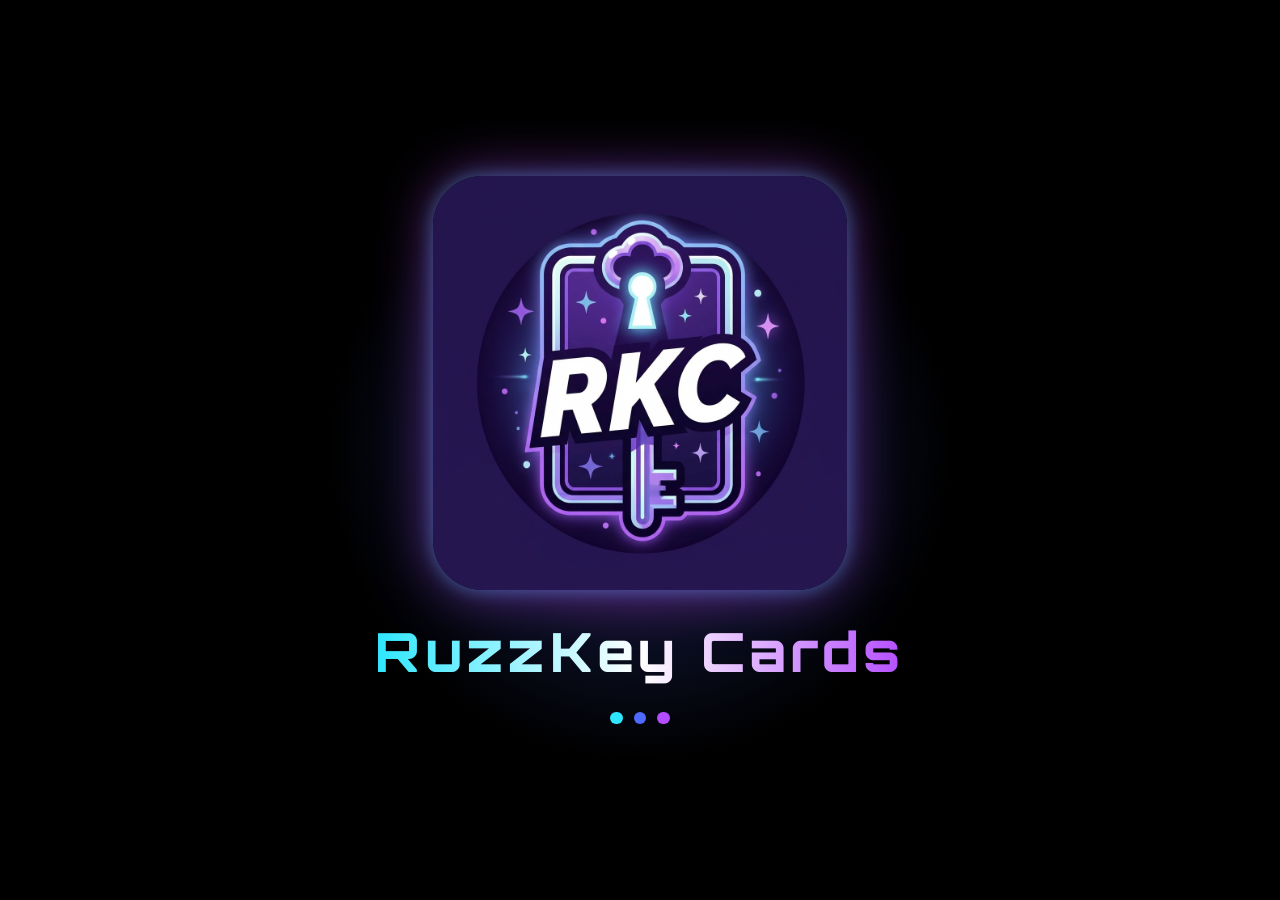
<file: index.html>
<!doctype html>
<html lang="de">
<head>
  <meta charset="utf-8">
  <meta name="viewport" content="width=device-width, initial-scale=1, viewport-fit=cover, user-scalable=no">
  <title>RuzzKey Cards – Stream-Display</title>
  <meta name="description" content="Stream-Display für die Live-Verkäufe von RuzzKey Cards (RKC).">
  <meta name="theme-color" content="#000000">
  <meta name="color-scheme" content="dark">
  <meta name="mobile-web-app-capable" content="yes">
  <meta name="apple-mobile-web-app-capable" content="yes">
  <meta name="apple-mobile-web-app-status-bar-style" content="black-translucent">
  <link rel="manifest" href="manifest.webmanifest">
  <link rel="icon" type="image/png" sizes="64x64" href="icons/favicon-64.png">
  <link rel="icon" type="image/jpeg" href="logo.jpg">
  <link rel="apple-touch-icon" href="icons/icon-192.png">
  <link rel="preload" href="fonts/orbitron-latin.woff2" as="font" type="font/woff2" crossorigin>
  <link rel="preload" href="fonts/nunito-latin.woff2" as="font" type="font/woff2" crossorigin>
  <link rel="stylesheet" href="styles.css">
</head>
<body class="theme-rkc">

  <!-- Ladebildschirm -->
  <div id="splash" aria-hidden="true">
    <div class="splash-glow"></div>
    <img class="splash-logo logo-img" src="logo.jpg" alt="" width="1024" height="1024">
    <div class="splash-name">RuzzKey Cards</div>
    <div class="splash-dots"><span></span><span></span><span></span></div>
  </div>

  <!-- Hintergrund: eigene Medien + Partikel/Wesen -->
  <div id="bgMedia" aria-hidden="true"></div>
  <canvas id="scene" aria-hidden="true"></canvas>

  <!-- Anzeige -->
  <div id="stage">
    <div id="drift">
      <header class="top">
        <div class="brand" data-mod="logo">
          <div class="logo-wrap"><img class="logo logo-img" src="logo.jpg" alt="RuzzKey Cards Logo" width="1024" height="1024"></div>
          <div class="brand-text">
            <div class="shop-name">RuzzKey Cards</div>
            <div class="tagline" id="tagline"></div>
          </div>
        </div>
        <div class="clock" data-mod="clock">
          <div class="clock-time"><span id="clockHM">--:--</span><span class="clock-sec" id="clockS">--</span></div>
          <div class="clock-date" id="clockDate"></div>
        </div>
      </header>

      <main class="main">
        <section class="showcase" data-mod="showcase" aria-label="Karten-Schaufenster">
          <div class="holo-frame">
            <div class="holo-inner">
              <div class="card-photo">
                <img id="scPhoto" alt="" hidden>
                <div class="photo-empty" id="scEmpty"><img class="logo-img" src="logo.jpg" alt=""></div>
                <div class="foil"></div>
              </div>
              <div class="card-info">
                <div class="label"><span class="spark">✦</span> Im Schaufenster</div>
                <div class="sc-name" id="scName"></div>
                <div class="sc-cond" id="scCond"></div>
                <div class="sc-price-wrap">
                  <div class="label">Startpreis</div>
                  <div class="sc-price" id="scPrice"></div>
                </div>
              </div>
            </div>
            <div class="holo-sheen"></div>
            <img class="set-badge logo-img" src="logo.jpg" alt="">
            <span class="corner-star s1">✦</span><span class="corner-star s2">✦</span><span class="corner-star s3">✧</span>
          </div>
        </section>

        <aside class="side">
          <div class="panel timer-panel" data-mod="timer">
            <div class="label">Countdown</div>
            <div class="timer-display" id="timerDisplay">05:00</div>
          </div>
          <div class="panel goal-panel" data-mod="goal">
            <div class="goal-head">
              <span class="label">Tagesziel</span>
              <span class="goal-nums"><b id="goalCurrent">0 €</b> <span class="goal-sep">/</span> <span id="goalTarget">0 €</span></span>
            </div>
            <div class="goal-bar"><div class="goal-fill" id="goalFill"></div><div class="goal-pct" id="goalPct">0 %</div></div>
          </div>
          <div class="panel last-panel" data-mod="lastSold">
            <div class="label"><span class="spark">✦</span> Zuletzt verkauft</div>
            <div class="last-text" id="lastSoldText"></div>
          </div>
          <div class="panel qr-panel" data-mod="qr">
            <canvas id="qrCanvas" aria-label="QR-Code"></canvas>
            <div class="qr-label" id="qrLabel"></div>
          </div>
        </aside>
      </main>

      <footer class="banner" data-mod="banner">
        <span class="banner-star">✦</span>
        <div class="banner-text" id="bannerText"></div>
        <span class="banner-star">✦</span>
      </footer>
      <div class="ground" aria-hidden="true"></div>
    </div>
  </div>

  <!-- Overlays aus eigenen Medien -->
  <div id="overlayLayer" aria-hidden="true"></div>

  <!-- Schnellleiste (erscheint per Fingertipp) -->
  <div id="quickbar" class="ui-hidden" role="toolbar" aria-label="Schnellsteuerung">
    <div class="qb-row" id="qbModules"></div>
    <div class="qb-row">
      <div class="qb-group"><span class="qb-label">Ziel</span>
        <button data-goal="1">+1 €</button><button data-goal="5">+5 €</button><button data-goal="10">+10 €</button><button data-act="goalUndo" title="Rückgängig">↶</button>
      </div>
      <div class="qb-group"><span class="qb-label">Timer</span>
        <button data-act="timerToggle" id="qbTimerToggle">▶</button><button data-act="timerReset" title="Reset">↺</button>
      </div>
      <div class="qb-group">
        <button data-act="themeNext" title="Farbwelt wechseln">✦ <span id="qbTheme">RKC</span></button>
        <button data-act="fullscreen" title="Vollbild">⛶</button>
        <button data-act="menu" class="qb-menu">☰ Menü</button>
      </div>
    </div>
  </div>

  <!-- Menü -->
  <aside id="drawer" class="ui-hidden" aria-label="Menü">
    <div class="drawer-head">
      <img class="logo-img" src="logo.jpg" alt="">
      <div class="drawer-title">RKC Einstellungen</div>
      <button class="drawer-close" data-act="closeMenu" aria-label="Menü schließen">✕</button>
    </div>
    <nav class="tabs" id="tabs">
      <button data-tab="modules" class="active">Module</button>
      <button data-tab="design">Design</button>
      <button data-tab="showcase">Schaufenster</button>
      <button data-tab="goal">Ziel</button>
      <button data-tab="timer">Timer</button>
      <button data-tab="texts">Texte</button>
      <button data-tab="media">Medien</button>
      <button data-tab="qr">QR</button>
      <button data-tab="system">System</button>
    </nav>
    <div class="drawer-body">

      <section class="tab" data-panel="modules">
        <h3>Module ein- und ausblenden</h3>
        <div class="toggles" id="moduleToggles"></div>
        <p class="hint">Tipp: Ein Fingertipp auf die Anzeige öffnet die Schnellleiste mit denselben Schaltern.</p>
      </section>

      <section class="tab" data-panel="design" hidden>
        <h3>Farbwelt</h3>
        <div class="theme-grid" id="themeGrid"></div>
        <h3>Helligkeit</h3>
        <label class="field">Szene (Partikel, Wesen, Hintergrund) <output id="outScene"></output>
          <input type="range" id="sceneBrightness" min="0.15" max="1" step="0.05"></label>
        <label class="field">Anzeige (Texte, Rahmen, Logo) <output id="outUi"></output>
          <input type="range" id="uiBrightness" min="0.3" max="1" step="0.05"></label>
        <h3>Bewegung &amp; Leistung</h3>
        <label class="field">Bewegung
          <select id="motionMode">
            <option value="auto">Automatisch (Systemeinstellung)</option>
            <option value="full">Voll</option>
            <option value="reduced">Reduziert</option>
          </select></label>
        <label class="field">Darstellung
          <select id="perfMode">
            <option value="high">Gestochen scharf, 60 fps</option>
            <option value="balanced">Scharf, 30 fps (kühler)</option>
            <option value="eco">Akku sparen (geringere Auflösung, 30 fps)</option>
          </select></label>
        <label class="check"><input type="checkbox" id="burnIn"> Einbrennschutz (Elemente wandern sehr langsam)</label>
      </section>

      <section class="tab" data-panel="showcase" hidden>
        <h3>Karte im Schaufenster</h3>
        <label class="field">Kartenname <input type="text" id="inScName" maxlength="80" autocomplete="off"></label>
        <label class="field">Zustand <input type="text" id="inScCond" list="condList" maxlength="40" autocomplete="off"></label>
        <datalist id="condList">
          <option value="Neu &amp; versiegelt"><option value="Mint"><option value="Near Mint"><option value="Excellent">
          <option value="Good"><option value="Light Played"><option value="Played"><option value="Poor"><option value="Gegradet">
        </datalist>
        <label class="field">Startpreis <input type="text" id="inScPrice" inputmode="decimal" maxlength="20" autocomplete="off" placeholder="z. B. 1"></label>
        <div class="btn-row">
          <label class="btn file-btn">📷 Foto wählen<input type="file" id="inScPhoto" accept="image/*"></label>
          <button class="btn" id="btnScPhotoRemove">Foto entfernen</button>
        </div>
        <div class="btn-row">
          <button class="btn primary" id="btnScSold">✦ Als „Zuletzt verkauft“ eintragen</button>
          <button class="btn" id="btnScClear">Felder leeren</button>
        </div>
      </section>

      <section class="tab" data-panel="goal" hidden>
        <h3>Tagesziel</h3>
        <label class="field">Ziel in Euro <input type="number" id="inGoalTarget" min="1" step="1" inputmode="decimal"></label>
        <label class="field">Aktueller Stand in Euro <input type="number" id="inGoalCurrent" min="0" step="0.01" inputmode="decimal"></label>
        <div class="btn-row">
          <button class="btn" data-goal="1">+1 €</button><button class="btn" data-goal="5">+5 €</button>
          <button class="btn" data-goal="10">+10 €</button><button class="btn" data-goal="-1">−1 €</button>
          <button class="btn" data-goal="-5">−5 €</button><button class="btn" data-act="goalUndo">↶ Rückgängig</button>
        </div>
        <label class="field">Eigenen Betrag hinzufügen
          <span class="inline"><input type="number" id="inGoalAdd" step="0.01" inputmode="decimal" placeholder="z. B. 23,50"><button class="btn" id="btnGoalAdd">Hinzufügen</button></span></label>
        <div class="btn-row"><button class="btn danger" id="btnGoalReset">Stand auf 0 setzen</button></div>
      </section>

      <section class="tab" data-panel="timer" hidden>
        <h3>Countdown</h3>
        <div class="inline">
          <label class="field small">Minuten <input type="number" id="inTimerMin" min="0" max="599" step="1" inputmode="numeric"></label>
          <label class="field small">Sekunden <input type="number" id="inTimerSec" min="0" max="59" step="1" inputmode="numeric"></label>
          <button class="btn" id="btnTimerSet">Übernehmen</button>
        </div>
        <div class="btn-row">
          <button class="btn" data-preset="30">0:30</button><button class="btn" data-preset="60">1:00</button>
          <button class="btn" data-preset="120">2:00</button><button class="btn" data-preset="300">5:00</button>
          <button class="btn" data-preset="600">10:00</button><button class="btn" data-preset="900">15:00</button>
        </div>
        <div class="btn-row">
          <button class="btn primary" data-act="timerToggle" id="btnTimerToggle">▶ Start</button>
          <button class="btn" data-act="timerReset">↺ Reset</button>
        </div>
        <label class="check"><input type="checkbox" id="timerSound"> Signalton am Ende</label>
        <div class="btn-row"><button class="btn" id="btnSoundTest">🔊 Ton testen</button></div>
        <p class="hint">Der Ton wird erst nach einem Fingertipp freigeschaltet (Browser-Regel).</p>
        <h3>Uhr</h3>
        <label class="check"><input type="checkbox" id="clockSeconds"> Sekunden anzeigen</label>
        <label class="check"><input type="checkbox" id="clockDateOn"> Datum anzeigen</label>
      </section>

      <section class="tab" data-panel="texts" hidden>
        <h3>Info-Banner</h3>
        <div id="bannerList" class="list"></div>
        <div class="btn-row"><button class="btn" id="btnBannerAdd">+ Banner hinzufügen</button></div>
        <label class="field">Wechsel alle <output id="outBannerInt"></output> Sekunden
          <input type="range" id="bannerInterval" min="4" max="30" step="1"></label>
        <h3>Zuletzt verkauft</h3>
        <label class="field">Text <input type="text" id="inLastSold" maxlength="120" autocomplete="off" placeholder="z. B. Holo-Karte – 12 €"></label>
        <h3>Untertitel neben dem Logo</h3>
        <label class="field">Text <input type="text" id="inTagline" maxlength="60" autocomplete="off"></label>
      </section>

      <section class="tab" data-panel="media" hidden>
        <h3>Eigene Medien</h3>
        <p class="hint">Bilder, GIFs oder kurze Videos. Sie werden im Browser (IndexedDB) gespeichert und sind nach dem Neustart noch da. Nur eigene oder lizenzierte Dateien verwenden.</p>
        <div class="btn-row"><label class="btn file-btn primary">＋ Dateien hinzufügen<input type="file" id="inMedia" accept="image/*,video/*" multiple></label></div>
        <div id="mediaList" class="list"></div>
        <p class="hint" id="storageInfo"></p>
      </section>

      <section class="tab" data-panel="qr" hidden>
        <h3>QR-Code</h3>
        <label class="field">Link zu deinem Profil <input type="url" id="inQrUrl" placeholder="https://…" autocomplete="off"></label>
        <label class="field">Beschriftung <input type="text" id="inQrLabel" maxlength="40" autocomplete="off"></label>
        <p class="hint">Der QR-Code wird lokal erzeugt, ohne externen Dienst. Modul „QR-Code“ unter „Module“ einschalten.</p>
      </section>

      <section class="tab" data-panel="system" hidden>
        <h3>Display</h3>
        <div class="status-line">Display wach halten: <b id="wlStatus">–</b></div>
        <label class="check"><input type="checkbox" id="wakeLockOn"> Display wach halten (Wake Lock)</label>
        <div class="btn-row">
          <button class="btn" data-act="fullscreen">⛶ Vollbild + Querformat</button>
          <button class="btn" id="btnWakeRetry">Wach halten erneut anfordern</button>
        </div>
        <h3>App</h3>
        <div class="status-line">Offline-Modus: <b id="swStatus">–</b></div>
        <div class="status-line">Speicher: <b id="lsStatus">–</b></div>
        <div class="btn-row"><button class="btn danger" id="btnResetAll">Alle Einstellungen zurücksetzen</button></div>
        <p class="hint">Medien und Schaufenster-Foto bleiben beim Zurücksetzen erhalten und können unter „Medien“ einzeln gelöscht werden.</p>
      </section>
    </div>
  </aside>

  <button id="menuBtn" class="ui-hidden" data-act="menu" aria-label="Menü öffnen">☰</button>
  <div id="toast" role="status" aria-live="polite"></div>

  <script src="vendor/qrcode.js"></script>
  <script src="app.js"></script>
</body>
</html>
</file>
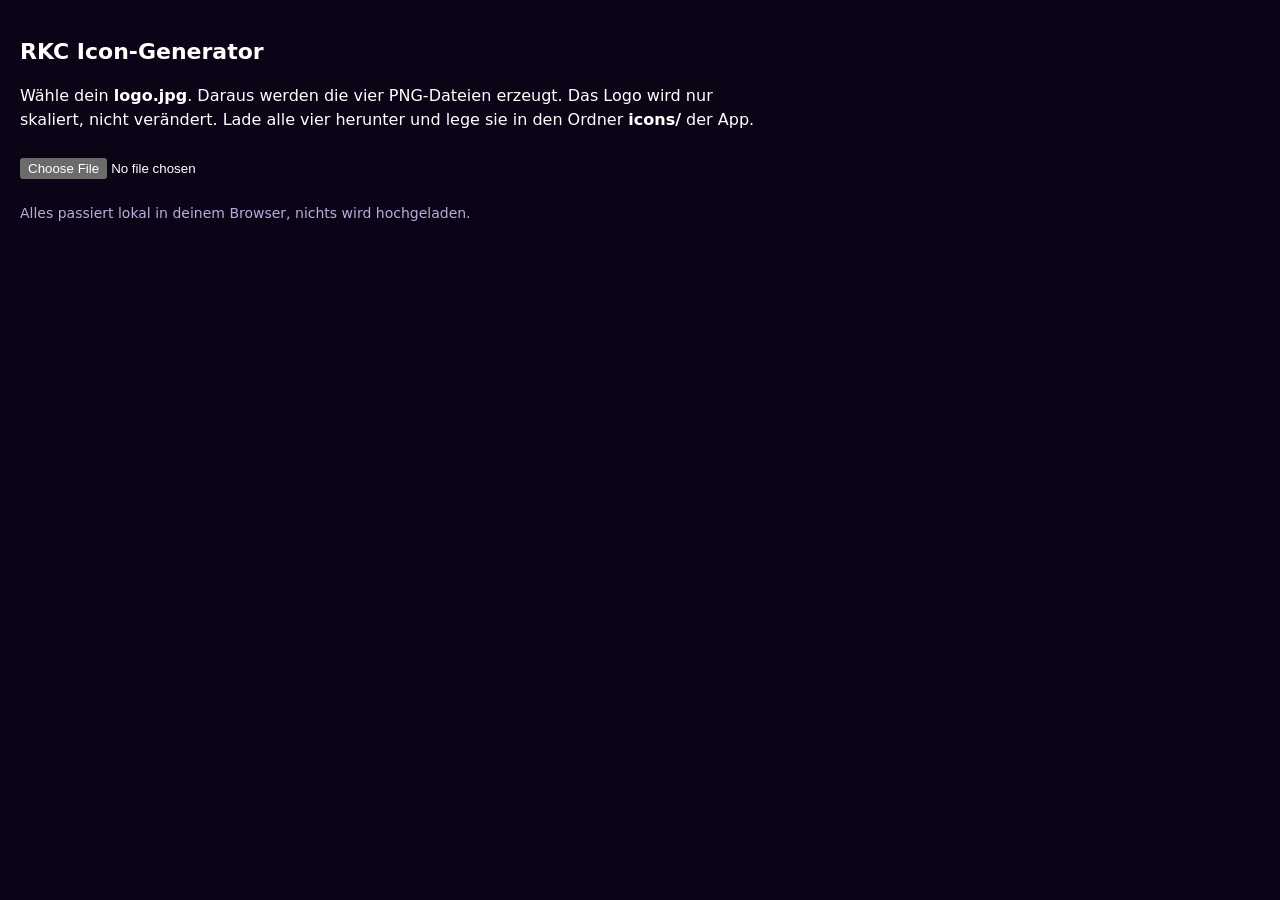
<file: tools/icon-generator.html>
<!doctype html>
<html lang="de">
<head>
<meta charset="utf-8">
<meta name="viewport" content="width=device-width, initial-scale=1">
<title>RKC Icon-Generator</title>
<style>
  :root { color-scheme: dark; }
  body { margin: 0; padding: 20px; background: #0b0416; color: #fff; font: 16px/1.5 system-ui, sans-serif; max-width: 760px; }
  h1 { font-size: 22px; } .hint { color: #b9addb; font-size: 14px; }
  .out { display: flex; flex-wrap: wrap; gap: 16px; margin-top: 16px; }
  .out figure { margin: 0; text-align: center; }
  .out img { background: repeating-conic-gradient(#222 0 25%, #333 0 50%) 0 0 / 16px 16px; max-width: 160px; border-radius: 8px; }
  a.dl { display: inline-block; margin-top: 6px; padding: 8px 12px; border-radius: 10px; background: #5b2a99; color: #fff; text-decoration: none; font-weight: 700; }
  input[type=file] { margin: 10px 0; }
</style>
</head>
<body>
<h1>RKC Icon-Generator</h1>
<p>Wähle dein <b>logo.jpg</b>. Daraus werden die vier PNG-Dateien erzeugt. Das Logo wird nur skaliert, nicht verändert.
Lade alle vier herunter und lege sie in den Ordner <b>icons/</b> der App.</p>
<input type="file" id="f" accept="image/*">
<p class="hint">Alles passiert lokal in deinem Browser, nichts wird hochgeladen.</p>
<div class="out" id="out"></div>
<script>
document.getElementById('f').addEventListener('change', (e) => {
  const file = e.target.files[0]; if (!file) return;
  const img = new Image();
  img.onload = () => {
    const out = document.getElementById('out'); out.innerHTML = '';
    const src = document.createElement('canvas'); src.width = img.naturalWidth; src.height = img.naturalHeight;
    const sc = src.getContext('2d'); sc.drawImage(img, 0, 0);
    // Randfarbe = Mittel der vier Ecken des Logos
    const W = src.width, H = src.height, pts = [[2,2],[W-3,2],[2,H-3],[W-3,H-3]];
    const rgb = [0,0,0];
    pts.forEach(([x,y]) => { const d = sc.getImageData(x,y,1,1).data; rgb[0]+=d[0]; rgb[1]+=d[1]; rgb[2]+=d[2]; });
    const bg = 'rgb(' + rgb.map(v => Math.round(v/4)).join(',') + ')';
    const make = (name, size, scale, fill) => {
      const c = document.createElement('canvas'); c.width = c.height = size;
      const g = c.getContext('2d'); g.imageSmoothingQuality = 'high';
      if (fill) { g.fillStyle = fill; g.fillRect(0, 0, size, size); }
      const s = Math.round(size * scale), o = Math.round((size - s) / 2);
      g.drawImage(img, o, o, s, s);
      c.toBlob((b) => {
        const url = URL.createObjectURL(b);
        const fig = document.createElement('figure');
        fig.innerHTML = '<img><figcaption></figcaption><a class="dl">Download</a>';
        fig.querySelector('img').src = url;
        fig.querySelector('figcaption').textContent = name;
        const a = fig.querySelector('a'); a.href = url; a.download = name;
        out.appendChild(fig);
      }, 'image/png');
    };
    make('icon-192.png', 192, 1);
    make('icon-512.png', 512, 1);
    make('icon-maskable-512.png', 512, 0.72, bg);
    make('favicon-64.png', 64, 1);
  };
  img.src = URL.createObjectURL(file);
});
</script>
</body>
</html>
</file>
<file: styles.css>
/* ===== RuzzKey Cards – Stream-Display ===== */

@font-face {
  font-family: "Orbitron";
  src: url("fonts/orbitron-latin.woff2") format("woff2");
  font-weight: 400 900;
  font-style: normal;
  font-display: swap;
}
@font-face {
  font-family: "Nunito";
  src: url("fonts/nunito-latin.woff2") format("woff2");
  font-weight: 200 1000;
  font-style: normal;
  font-display: swap;
}

:root {
  /* Farbwelt „RKC“ (wird per JS je Farbwelt überschrieben) */
  --c1: #b44dff;  --c1-rgb: 180, 77, 255;   /* Lila */
  --c2: #4f6bff;  --c2-rgb: 79, 107, 255;   /* Blau */
  --c3: #2ee6ff;  --c3-rgb: 46, 230, 255;   /* Cyan */
  --deep: #1a0733; --deep-rgb: 26, 7, 51;   /* Violett */
  --text: #ffffff;
  --muted: #cdbfff;

  --font-display: "Orbitron", "Segoe UI", "Roboto", system-ui, sans-serif;
  --font-body: "Nunito", "Segoe UI", "Roboto", system-ui, sans-serif;

  /* Grundeinheit: im Querformat 1vh, im Hochformat etwas größer */
  --u: min(1vh, 1.15vw);
  --gap: calc(var(--u) * 1.8);
  --radius: calc(var(--u) * 2.4);
  --ground: 64px;
  --scene-opacity: .8;
  --ui-opacity: 1;

  --sa-t: env(safe-area-inset-top, 0px);
  --sa-r: env(safe-area-inset-right, 0px);
  --sa-b: env(safe-area-inset-bottom, 0px);
  --sa-l: env(safe-area-inset-left, 0px);
}

* { box-sizing: border-box; }
html, body {
  margin: 0; height: 100%; width: 100%;
  overflow: hidden;
  background: #000;
  color: var(--text);
  font-family: var(--font-body);
  -webkit-tap-highlight-color: transparent;
  -webkit-user-select: none; user-select: none;
  overscroll-behavior: none;
  touch-action: manipulation;
}
body {
  /* Echtes Schwarz, nur ein Hauch Farbe am Rand */
  background:
    radial-gradient(ellipse 60% 55% at 0% 100%, rgba(var(--deep-rgb), .55), transparent 70%),
    radial-gradient(ellipse 50% 45% at 100% 0%, rgba(var(--deep-rgb), .45), transparent 70%),
    #000;
}
img { display: block; }
img.missing { display: none !important; }
button, input, select { font: inherit; color: inherit; }
[hidden] { display: none !important; }

/* ---------- Ladebildschirm ---------- */
#splash {
  position: fixed; inset: 0; z-index: 100;
  display: flex; flex-direction: column; align-items: center; justify-content: center; gap: calc(var(--u) * 3);
  background: #000;
  transition: opacity .8s ease, visibility .8s;
}
#splash.done { opacity: 0; visibility: hidden; }
.splash-glow {
  position: absolute; width: 70vmin; height: 70vmin; border-radius: 50%;
  background: radial-gradient(circle, rgba(var(--c1-rgb), .35), rgba(var(--c2-rgb), .12) 45%, transparent 70%);
  animation: breathe 3s ease-in-out infinite;
}
.splash-logo {
  position: relative; width: 46vmin; height: 46vmin; border-radius: 12%;
  box-shadow: 0 0 6vmin rgba(var(--c1-rgb), .55), 0 0 2vmin rgba(var(--c3-rgb), .4);
  animation: splashIn 1.1s cubic-bezier(.2,.8,.2,1) both;
}
.splash-name {
  position: relative; font-family: var(--font-display); font-weight: 800;
  font-size: calc(var(--u) * 6); letter-spacing: .08em;
  background: linear-gradient(90deg, var(--c3), #fff, var(--c1));
  -webkit-background-clip: text; background-clip: text; color: transparent;
}
.splash-dots { position: relative; display: flex; gap: 1.2vmin; }
.splash-dots span { width: 1.4vmin; height: 1.4vmin; border-radius: 50%; background: var(--c3); animation: dot 1.2s ease-in-out infinite; }
.splash-dots span:nth-child(2) { animation-delay: .2s; background: var(--c2); }
.splash-dots span:nth-child(3) { animation-delay: .4s; background: var(--c1); }
@keyframes splashIn { from { opacity: 0; transform: scale(.85); } to { opacity: 1; transform: none; } }
@keyframes breathe { 0%,100% { transform: scale(.92); opacity: .75; } 50% { transform: scale(1.05); opacity: 1; } }
@keyframes dot { 0%,100% { opacity: .25; transform: translateY(0); } 50% { opacity: 1; transform: translateY(-.8vmin); } }

/* ---------- Hintergrund-Ebenen ---------- */
#bgMedia, #scene, #overlayLayer { position: fixed; inset: 0; pointer-events: none; }
#bgMedia { z-index: 0; opacity: var(--scene-opacity); }
#bgMedia > * { width: 100%; height: 100%; object-fit: cover; }
#scene { z-index: 1; width: 100%; height: 100%; opacity: var(--scene-opacity); }
#overlayLayer { z-index: 3; }
#overlayLayer > * { position: absolute; object-fit: contain; }

/* ---------- Bühne ---------- */
#stage {
  position: fixed; inset: 0; z-index: 2;
  padding: calc(var(--sa-t) + var(--gap)) calc(var(--sa-r) + var(--gap) * 1.4) var(--sa-b) calc(var(--sa-l) + var(--gap) * 1.4);
  opacity: var(--ui-opacity);
}
#drift {
  height: 100%; display: flex; flex-direction: column; gap: var(--gap);
}
/* Einbrennschutz: sehr langsames Wandern um wenige Pixel */
body.burnin #drift { animation: drift 240s ease-in-out infinite; }
@keyframes drift {
  0%   { transform: translate(0, 0); }
  20%  { transform: translate(5px, -3px); }
  40%  { transform: translate(-4px, 4px); }
  60%  { transform: translate(6px, 3px); }
  80%  { transform: translate(-5px, -4px); }
  100% { transform: translate(0, 0); }
}
.off { display: none !important; }

.label {
  font-family: var(--font-display); font-weight: 700; text-transform: uppercase;
  letter-spacing: .12em; font-size: calc(var(--u) * 2.5); color: var(--muted);
}
.spark { color: var(--c3); text-shadow: 0 0 calc(var(--u)*1.2) var(--c3); display: inline-block; animation: twinkle 3.2s ease-in-out infinite; }
@keyframes twinkle { 0%,100% { opacity: .55; transform: scale(.85) rotate(0deg); } 50% { opacity: 1; transform: scale(1.1) rotate(20deg); } }

.panel {
  position: relative;
  background: linear-gradient(160deg, rgba(var(--deep-rgb), .62), rgba(0,0,0,.55));
  border: 1px solid rgba(var(--c1-rgb), .45);
  border-radius: var(--radius);
  box-shadow: 0 0 calc(var(--u) * 2.2) rgba(var(--c1-rgb), .22), inset 0 0 calc(var(--u) * 2) rgba(var(--c2-rgb), .12);
  padding: calc(var(--u) * 1.2) calc(var(--u) * 2.2);
}

/* ---------- Kopfzeile ---------- */
.top { display: flex; align-items: center; justify-content: space-between; gap: var(--gap); flex: 0 0 auto; }
.brand { display: flex; align-items: center; gap: calc(var(--u) * 2.2); min-width: 0; }
.logo-wrap { animation: logoFloat 47s ease-in-out infinite; }
.logo {
  width: calc(var(--u) * 15); height: calc(var(--u) * 15);
  border-radius: 14%;
  box-shadow: 0 0 calc(var(--u)*2.6) rgba(var(--c1-rgb), .55), 0 0 calc(var(--u)*.8) rgba(var(--c3-rgb), .45);
}
@keyframes logoFloat {
  0%,100% { transform: translate(0,0); } 25% { transform: translate(3px,-2px); }
  50% { transform: translate(-2px,3px); } 75% { transform: translate(2px,2px); }
}
.brand-text { min-width: 0; }
.shop-name {
  font-family: var(--font-display); font-weight: 800; font-size: calc(var(--u) * 5.6); line-height: 1.05;
  letter-spacing: .04em; white-space: nowrap;
  background: linear-gradient(90deg, var(--c3), #fff 45%, var(--c1));
  -webkit-background-clip: text; background-clip: text; color: transparent;
  filter: drop-shadow(0 0 calc(var(--u)*1) rgba(var(--c1-rgb), .55));
}
.tagline { font-weight: 800; font-size: calc(var(--u) * 3.1); color: var(--muted); margin-top: calc(var(--u)*.4); white-space: nowrap; overflow: hidden; text-overflow: ellipsis; }

.clock { text-align: right; flex: 0 0 auto; }
.clock-time {
  font-family: var(--font-display); font-weight: 800; font-size: calc(var(--u) * 11); line-height: 1;
  font-variant-numeric: tabular-nums; letter-spacing: .03em;
  text-shadow: 0 0 calc(var(--u)*2) rgba(var(--c2-rgb), .7), 0 0 calc(var(--u)*.5) rgba(var(--c3-rgb), .6);
}
.clock-sec { font-size: .42em; margin-left: .25em; color: var(--c3); vertical-align: top; }
.clock-date { font-weight: 800; font-size: calc(var(--u) * 3); color: var(--muted); margin-top: calc(var(--u)*.6); }
body.no-sec .clock-sec, body.no-date .clock-date { display: none; }

/* ---------- Hauptbereich ---------- */
.main { flex: 1 1 auto; min-height: 0; display: flex; gap: calc(var(--gap) * 1.4); }
.side {
  flex: 1 1 0; min-width: 0; min-height: 0;
  display: flex; flex-wrap: wrap; align-content: safe center; gap: var(--gap);
}
.side > .panel { flex: 1 1 100%; min-width: 0; }
.side > .last-panel { flex: 1 1 40%; }
.side > .qr-panel { flex: 0 1 auto; }
body.no-showcase .side { max-width: 70%; margin: 0 auto; }

/* Schaufenster mit Holo-Kartenrahmen */
.showcase { flex: 0 1 58%; min-width: 0; min-height: 0; display: flex; }
.holo-frame {
  position: relative; flex: 1; min-height: 0; min-width: 0;
  padding: calc(var(--u) * .9);
  border-radius: calc(var(--radius) * 1.3);
  background: linear-gradient(125deg, var(--c1), var(--c2), var(--c3), #fff, var(--c1), var(--c2));
  background-size: 400% 400%;
  animation: holoBorder 18s linear infinite;
  box-shadow: 0 0 calc(var(--u)*3.5) rgba(var(--c1-rgb), .45), 0 0 calc(var(--u)*1) rgba(var(--c3-rgb), .5);
}
@keyframes holoBorder { 0% { background-position: 0% 50%; } 50% { background-position: 100% 50%; } 100% { background-position: 0% 50%; } }
.holo-inner {
  position: relative; height: 100%; border-radius: calc(var(--radius) * 1.05);
  background:
    radial-gradient(circle at 15% 10%, rgba(var(--c1-rgb), .22), transparent 45%),
    radial-gradient(circle at 90% 95%, rgba(var(--c3-rgb), .14), transparent 45%),
    #05010b;
  display: flex; gap: calc(var(--u) * 2.4); padding: calc(var(--u) * 1.6);
  overflow: hidden;
}
.card-photo {
  position: relative; height: 100%; aspect-ratio: 63 / 88; flex: 0 0 auto; max-width: 48%;
  border-radius: calc(var(--radius) * .7); overflow: hidden;
  background: linear-gradient(160deg, rgba(var(--c1-rgb), .25), rgba(var(--c2-rgb), .15));
  border: 2px solid rgba(255,255,255,.35);
}
.card-photo #scPhoto { width: 100%; height: 100%; object-fit: contain; background: #000; }
.photo-empty { position: absolute; inset: 0; display: flex; align-items: center; justify-content: center; }
.photo-empty img { width: 78%; border-radius: 12%; opacity: .9; }
.foil {
  position: absolute; inset: 0; pointer-events: none; mix-blend-mode: color-dodge; opacity: .22;
  background: repeating-linear-gradient(115deg, rgba(var(--c1-rgb),.9) 0 6%, rgba(var(--c3-rgb),.9) 12%, rgba(255,255,255,.9) 18%, rgba(var(--c2-rgb),.9) 24%, rgba(var(--c1-rgb),.9) 30%);
  background-size: 300% 300%;
  animation: foil 14s ease-in-out infinite;
}
@keyframes foil { 0%,100% { background-position: 0% 0%; } 50% { background-position: 100% 100%; } }
.card-info { flex: 1; min-width: 0; overflow: hidden; display: flex; flex-direction: column; justify-content: center; gap: calc(var(--u) * 1.4); }
.sc-name {
  font-family: var(--font-display); font-weight: 800; line-height: 1.12;
  font-size: calc(var(--u) * 7); overflow-wrap: anywhere;
  text-shadow: 0 0 calc(var(--u)*1.6) rgba(var(--c1-rgb), .7);
}
.sc-cond {
  align-self: flex-start; font-weight: 900; font-size: calc(var(--u) * 3.6);
  padding: calc(var(--u)*.4) calc(var(--u)*1.8); border-radius: 999px;
  background: rgba(var(--c3-rgb), .14); border: 1px solid rgba(var(--c3-rgb), .6); color: #e9fcff;
}
.sc-cond:empty { display: none; }
.sc-price {
  font-family: var(--font-display); font-weight: 900; font-size: calc(var(--u) * 9); line-height: 1.05;
  background: linear-gradient(90deg, #fff, var(--c3)); -webkit-background-clip: text; background-clip: text; color: transparent;
  filter: drop-shadow(0 0 calc(var(--u)*1.2) rgba(var(--c3-rgb), .55));
  font-variant-numeric: tabular-nums;
}
.sc-price-wrap:has(.sc-price:empty) { display: none; }
.holo-sheen {
  position: absolute; inset: calc(var(--u) * .9); border-radius: calc(var(--radius) * 1.05); pointer-events: none;
  background: linear-gradient(115deg, transparent 38%, rgba(255,255,255,.10) 46%, rgba(var(--c3-rgb),.14) 50%, rgba(var(--c1-rgb),.12) 54%, transparent 62%);
  background-size: 300% 100%;
  animation: sheen 11s ease-in-out infinite;
  mix-blend-mode: screen;
}
@keyframes sheen { 0% { background-position: 100% 0; } 60%,100% { background-position: 0% 0; } }
.set-badge {
  position: absolute; right: calc(var(--u) * -1.2); top: calc(var(--u) * -1.2);
  width: calc(var(--u) * 8); height: calc(var(--u) * 8); border-radius: 50%;
  border: 2px solid rgba(255,255,255,.7);
  box-shadow: 0 0 calc(var(--u)*1.6) rgba(var(--c1-rgb), .8);
  animation: logoFloat 61s ease-in-out infinite reverse;
}
.corner-star { position: absolute; color: #fff; text-shadow: 0 0 calc(var(--u)*1.2) var(--c3), 0 0 calc(var(--u)*.4) #fff; font-size: calc(var(--u)*3.4); animation: twinkle 4s ease-in-out infinite; pointer-events: none; }
.corner-star.s1 { left: calc(var(--u)*-1.2); bottom: calc(var(--u)*-1.4); }
.corner-star.s2 { left: 42%; top: calc(var(--u)*-2); font-size: calc(var(--u)*2.4); animation-delay: 1.3s; }
.corner-star.s3 { right: 18%; bottom: calc(var(--u)*-1.8); animation-delay: 2.4s; }

/* Countdown */
.timer-panel { display: flex; align-items: center; justify-content: space-between; gap: var(--gap); }
.timer-display {
  font-family: var(--font-display); font-weight: 900; font-size: calc(var(--u) * 10.5); line-height: 1;
  font-variant-numeric: tabular-nums; letter-spacing: .02em;
  color: #fff; text-shadow: 0 0 calc(var(--u)*2) rgba(var(--c3-rgb), .75);
  transition: color .6s, text-shadow .6s;
}
.timer-panel.paused .timer-display { opacity: .75; }
.timer-panel.warn .timer-display { color: #ffd36b; text-shadow: 0 0 calc(var(--u)*2.4) rgba(255, 140, 40, .8); }
.timer-panel.done { animation: donePulse 2.4s ease-in-out infinite; }
.timer-panel.done .timer-display { color: #ffe9a8; }
@keyframes donePulse { 0%,100% { box-shadow: 0 0 calc(var(--u)*2) rgba(var(--c1-rgb), .3); } 50% { box-shadow: 0 0 calc(var(--u)*5) rgba(255, 190, 80, .7); } }

/* Ziel-Leiste */
.goal-head { display: flex; align-items: baseline; justify-content: space-between; gap: var(--gap); margin-bottom: calc(var(--u) * .7); }
.goal-nums { font-family: var(--font-display); font-weight: 800; font-size: calc(var(--u) * 4.4); font-variant-numeric: tabular-nums; white-space: nowrap; }
.goal-nums b { color: var(--c3); text-shadow: 0 0 calc(var(--u)*1.2) rgba(var(--c3-rgb), .6); }
.goal-sep { color: var(--muted); }
.goal-bar {
  position: relative; height: calc(var(--u) * 4.6); border-radius: 999px; overflow: hidden;
  background: rgba(255,255,255,.07); border: 1px solid rgba(255,255,255,.18);
}
.goal-fill {
  position: absolute; inset: 0 auto 0 0; width: 0%;
  background: linear-gradient(90deg, var(--c2), var(--c1), var(--c3));
  background-size: 200% 100%;
  animation: holoBorder 10s linear infinite;
  box-shadow: 0 0 calc(var(--u)*2) rgba(var(--c1-rgb), .8);
  border-radius: 999px;
  transition: width 1.2s cubic-bezier(.2,.8,.2,1);
}
.goal-fill::after {
  content: ""; position: absolute; inset: 0;
  background: linear-gradient(90deg, transparent, rgba(255,255,255,.35), transparent);
  background-size: 40% 100%; background-repeat: no-repeat;
  animation: shine 5s ease-in-out infinite;
}
@keyframes shine { 0% { background-position: -50% 0; } 70%,100% { background-position: 150% 0; } }
.goal-pct {
  position: absolute; inset: 0; display: flex; align-items: center; justify-content: center;
  font-family: var(--font-display); font-weight: 800; font-size: calc(var(--u) * 2.8);
  text-shadow: 0 0 4px #000, 0 0 8px #000;
}
.goal-panel.reached { border-color: rgba(var(--c3-rgb), .9); }

/* Zuletzt verkauft */
.last-text { font-weight: 900; font-size: calc(var(--u) * 4.4); line-height: 1.2; margin-top: calc(var(--u)*.4); overflow-wrap: anywhere; }
.last-text.flash { animation: flashIn 1.6s ease-out; }
@keyframes flashIn { 0% { color: var(--c3); text-shadow: 0 0 calc(var(--u)*3) var(--c3); transform: scale(1.04); } 100% { color: #fff; text-shadow: none; transform: none; } }

/* QR */
.qr-panel { display: flex; align-items: center; gap: calc(var(--u) * 2); padding: calc(var(--u) * 1.2); }
#qrCanvas { width: calc(var(--u) * 13); height: calc(var(--u) * 13); border-radius: calc(var(--u)*1.2); background: #fff; flex: 0 0 auto; }
.qr-label { font-weight: 900; font-size: calc(var(--u) * 3.2); max-width: calc(var(--u) * 24); line-height: 1.2; overflow-wrap: anywhere; }

/* Banner */
.banner {
  flex: 0 0 auto; display: flex; align-items: center; gap: calc(var(--u) * 2);
  min-height: calc(var(--u) * 10.5);
  padding: calc(var(--u) * 1) calc(var(--u) * 2.6);
  border-radius: 999px;
  background: linear-gradient(90deg, rgba(var(--c1-rgb), .22), rgba(var(--deep-rgb), .7) 30%, rgba(var(--deep-rgb), .7) 70%, rgba(var(--c3-rgb), .2));
  border: 1px solid rgba(var(--c3-rgb), .45);
  box-shadow: 0 0 calc(var(--u)*2) rgba(var(--c2-rgb), .3);
}
.banner-star { font-size: calc(var(--u) * 4); color: var(--c3); text-shadow: 0 0 calc(var(--u)*1.5) var(--c3); animation: twinkle 3.6s ease-in-out infinite; }
.banner-star:last-child { animation-delay: 1.8s; color: var(--c1); text-shadow: 0 0 calc(var(--u)*1.5) var(--c1); }
.banner-text {
  flex: 1; min-width: 0; text-align: center; font-weight: 900; line-height: 1.18;
  font-size: calc(var(--u) * 4.6);
  transition: opacity .7s ease, transform .7s ease;
}
.banner-text.out { opacity: 0; transform: translateY(calc(var(--u) * 1.5)); }

/* Bodenstreifen für die Wesen */
.ground { flex: 0 0 var(--ground); }
body.no-creatures .ground { flex-basis: calc(var(--gap) * .4); }

/* ---------- Schnellleiste ---------- */
.ui-hidden { opacity: 0; pointer-events: none; transform: translateY(12px); }
#quickbar {
  position: fixed; z-index: 20;
  left: calc(var(--sa-l) + 10px); right: calc(var(--sa-r) + 10px); bottom: calc(var(--sa-b) + 10px);
  display: flex; flex-direction: column; gap: 8px;
  padding: 10px; border-radius: 18px;
  background: rgba(10, 4, 22, .92); border: 1px solid rgba(var(--c1-rgb), .55);
  box-shadow: 0 0 24px rgba(var(--c1-rgb), .35);
  transition: opacity .35s, transform .35s;
  max-height: 70vh; overflow-y: auto;
}
.qb-row { display: flex; flex-wrap: wrap; gap: 6px 14px; align-items: center; justify-content: center; }
.qb-group { display: flex; gap: 6px; align-items: center; flex-wrap: wrap; }
.qb-label { font-size: 13px; font-weight: 800; color: var(--muted); text-transform: uppercase; letter-spacing: .08em; }
#quickbar button, .chip {
  min-height: 42px; min-width: 42px; padding: 6px 12px; border-radius: 12px;
  background: rgba(var(--c1-rgb), .18); border: 1px solid rgba(var(--c1-rgb), .55);
  font-weight: 800; font-size: 16px; cursor: pointer;
}
#quickbar button:active, .chip:active, .btn:active { transform: scale(.96); }
.chip { min-height: 36px; font-size: 14px; padding: 4px 10px; background: rgba(255,255,255,.05); border-color: rgba(255,255,255,.25); color: #bbb; }
.chip.on { background: rgba(var(--c3-rgb), .2); border-color: rgba(var(--c3-rgb), .8); color: #fff; }
#quickbar .chip.on { background: rgba(var(--c3-rgb), .22); border-color: rgba(var(--c3-rgb), .85); color: #fff; }
#quickbar .chip:not(.on) { opacity: .55; text-decoration: line-through; }
#quickbar .qb-menu { background: rgba(var(--c3-rgb), .22); border-color: rgba(var(--c3-rgb), .8); }

#menuBtn {
  position: fixed; z-index: 21; top: calc(var(--sa-t) + 10px); right: calc(var(--sa-r) + 10px);
  width: 52px; height: 52px; border-radius: 50%; font-size: 24px;
  background: rgba(10, 4, 22, .9); border: 1px solid rgba(var(--c3-rgb), .7); color: #fff;
  box-shadow: 0 0 16px rgba(var(--c3-rgb), .4);
  transition: opacity .35s, transform .35s;
}

/* ---------- Menü ---------- */
#drawer {
  position: fixed; z-index: 30; top: 0; right: 0; bottom: 0;
  width: min(440px, 100vw);
  padding: calc(var(--sa-t) + 10px) calc(var(--sa-r) + 14px) calc(var(--sa-b) + 10px) 14px;
  background: rgba(8, 3, 18, .97); border-left: 1px solid rgba(var(--c1-rgb), .55);
  box-shadow: -10px 0 40px rgba(0,0,0,.8);
  display: flex; flex-direction: column; gap: 10px;
  transition: opacity .35s, transform .35s;
  -webkit-user-select: text; user-select: text;
}
#drawer.ui-hidden { transform: translateX(30px); }
.drawer-head { display: flex; align-items: center; gap: 10px; }
.drawer-head img { width: 40px; height: 40px; border-radius: 10px; }
.drawer-title { flex: 1; font-family: var(--font-display); font-weight: 700; font-size: 16px; letter-spacing: .05em; }
.drawer-close { width: 44px; height: 44px; border-radius: 50%; background: rgba(255,255,255,.08); border: 1px solid rgba(255,255,255,.25); font-size: 18px; }
.tabs { display: flex; flex-wrap: wrap; gap: 6px; }
.tabs button {
  padding: 7px 11px; border-radius: 10px; font-weight: 800; font-size: 14px;
  background: rgba(255,255,255,.05); border: 1px solid rgba(255,255,255,.18); color: #ccc;
}
.tabs button.active { background: rgba(var(--c1-rgb), .3); border-color: var(--c1); color: #fff; }
.drawer-body { flex: 1; overflow-y: auto; overflow-x: hidden; padding-right: 4px; overscroll-behavior: contain; }
.drawer-body h3 { font-family: var(--font-display); font-size: 14px; letter-spacing: .08em; text-transform: uppercase; color: var(--c3); margin: 16px 0 8px; }
.drawer-body h3:first-child { margin-top: 4px; }
.field { display: block; margin: 10px 0; font-weight: 700; font-size: 15px; color: #ddd; }
.field input[type=text], .field input[type=url], .field input[type=number], .field select, .list input[type=text], .list select {
  display: block; width: 100%; margin-top: 5px; padding: 10px 12px; min-height: 44px;
  border-radius: 10px; border: 1px solid rgba(255,255,255,.25); background: #120826; color: #fff; font-size: 16px;
}
.field input:focus, .list input:focus, .field select:focus { outline: 2px solid var(--c3); outline-offset: 1px; }
.field input[type=range] { display: block; width: 100%; margin-top: 8px; accent-color: var(--c3); height: 30px; }
.field output { color: var(--c3); font-weight: 900; }
.field.small { flex: 1; margin: 0; }
.inline { display: flex; gap: 8px; align-items: flex-end; }
.inline input { flex: 1; }
.check { display: flex; align-items: center; gap: 10px; margin: 10px 0; font-weight: 700; font-size: 15px; min-height: 36px; }
.check input { width: 22px; height: 22px; accent-color: var(--c3); }
.btn-row { display: flex; flex-wrap: wrap; gap: 8px; margin: 10px 0; }
.btn {
  display: inline-flex; align-items: center; justify-content: center; gap: 6px;
  min-height: 44px; padding: 8px 14px; border-radius: 12px; cursor: pointer;
  background: rgba(255,255,255,.07); border: 1px solid rgba(255,255,255,.25); font-weight: 800; font-size: 15px;
}
.btn.primary { background: rgba(var(--c1-rgb), .3); border-color: var(--c1); }
.btn.danger { background: rgba(255, 60, 90, .15); border-color: rgba(255, 90, 110, .7); }
.file-btn { position: relative; overflow: hidden; }
.file-btn input { position: absolute; inset: 0; opacity: 0; cursor: pointer; }
.hint { font-size: 13.5px; color: #a99fc4; line-height: 1.45; margin: 8px 0; }
.status-line { font-size: 15px; margin: 6px 0; }
.status-line b { color: var(--c3); }
.toggles { display: grid; grid-template-columns: 1fr 1fr; gap: 8px; }
.toggles .chip { min-height: 46px; font-size: 15px; text-align: left; }

.theme-grid { display: grid; grid-template-columns: repeat(3, 1fr); gap: 8px; }
.theme-btn {
  min-height: 64px; border-radius: 14px; border: 2px solid rgba(255,255,255,.2); padding: 8px;
  font-weight: 900; font-size: 14px; color: #fff; text-shadow: 0 1px 3px #000;
  display: flex; flex-direction: column; align-items: center; justify-content: center; gap: 2px;
}
.theme-btn.active { border-color: #fff; box-shadow: 0 0 14px rgba(255,255,255,.4); }
.theme-btn small { font-weight: 700; opacity: .85; font-size: 11px; }

.list { display: flex; flex-direction: column; gap: 10px; }
.list-item { border: 1px solid rgba(255,255,255,.18); border-radius: 12px; padding: 10px; background: rgba(255,255,255,.03); }
.list-item .row { display: flex; gap: 8px; align-items: center; }
.list-item .row + .row { margin-top: 8px; }
.list-item input[type=text] { margin-top: 0; }
.list-item .x { flex: 0 0 auto; min-width: 44px; }
.media-thumb { width: 64px; height: 64px; border-radius: 8px; object-fit: cover; background: #000; flex: 0 0 auto; }
.media-name { flex: 1; min-width: 0; font-weight: 800; font-size: 14px; overflow: hidden; text-overflow: ellipsis; white-space: nowrap; }
.media-meta { font-size: 12px; color: #a99fc4; }
.list-item label.mini { font-size: 13px; font-weight: 700; color: #ccc; flex: 1; }
.list-item label.mini input[type=range] { width: 100%; accent-color: var(--c3); }
.license-note { font-size: 13px; color: #ffd98a; margin-top: 4px; }

#toast {
  position: fixed; z-index: 50; left: 50%; top: calc(var(--sa-t) + 14px); transform: translate(-50%, -20px);
  max-width: calc(100vw - 40px); padding: 10px 18px; border-radius: 14px;
  background: rgba(10, 4, 22, .95); border: 1px solid rgba(var(--c3-rgb), .7);
  font-weight: 800; font-size: 15px; opacity: 0; pointer-events: none;
  transition: opacity .35s, transform .35s;
}
#toast.show { opacity: 1; transform: translate(-50%, 0); }

/* ---------- Hochformat ---------- */
@media (orientation: portrait) {
  #stage { padding-left: calc(var(--sa-l) + var(--gap)); padding-right: calc(var(--sa-r) + var(--gap)); }
  .top { flex-wrap: wrap; }
  .logo { width: calc(var(--u) * 13); height: calc(var(--u) * 13); }
  .shop-name { font-size: calc(var(--u) * 5); }
  .clock-time { font-size: calc(var(--u) * 9); }
  .main { flex-direction: column; gap: var(--gap); }
  .showcase { flex: 1 1 auto; min-height: 0; }
  .showcase { min-height: calc(var(--u) * 46); }
  .card-photo { max-width: 50%; }
  .side { flex: 0 0 auto; }
  body.no-showcase .side { max-width: none; }
  .banner { border-radius: calc(var(--radius) * 1.5); }
}

/* ---------- Weniger Bewegung ---------- */
body.reduced .holo-frame, body.reduced .foil, body.reduced .holo-sheen, body.reduced .goal-fill,
body.reduced .goal-fill::after, body.reduced .spark, body.reduced .banner-star, body.reduced .corner-star,
body.reduced .splash-glow, body.reduced .splash-dots span { animation: none !important; }
body.reduced .banner-text { transition: opacity .7s ease; transform: none !important; }
body.reduced .logo-wrap, body.reduced .set-badge { animation-duration: 120s; }
</file>
